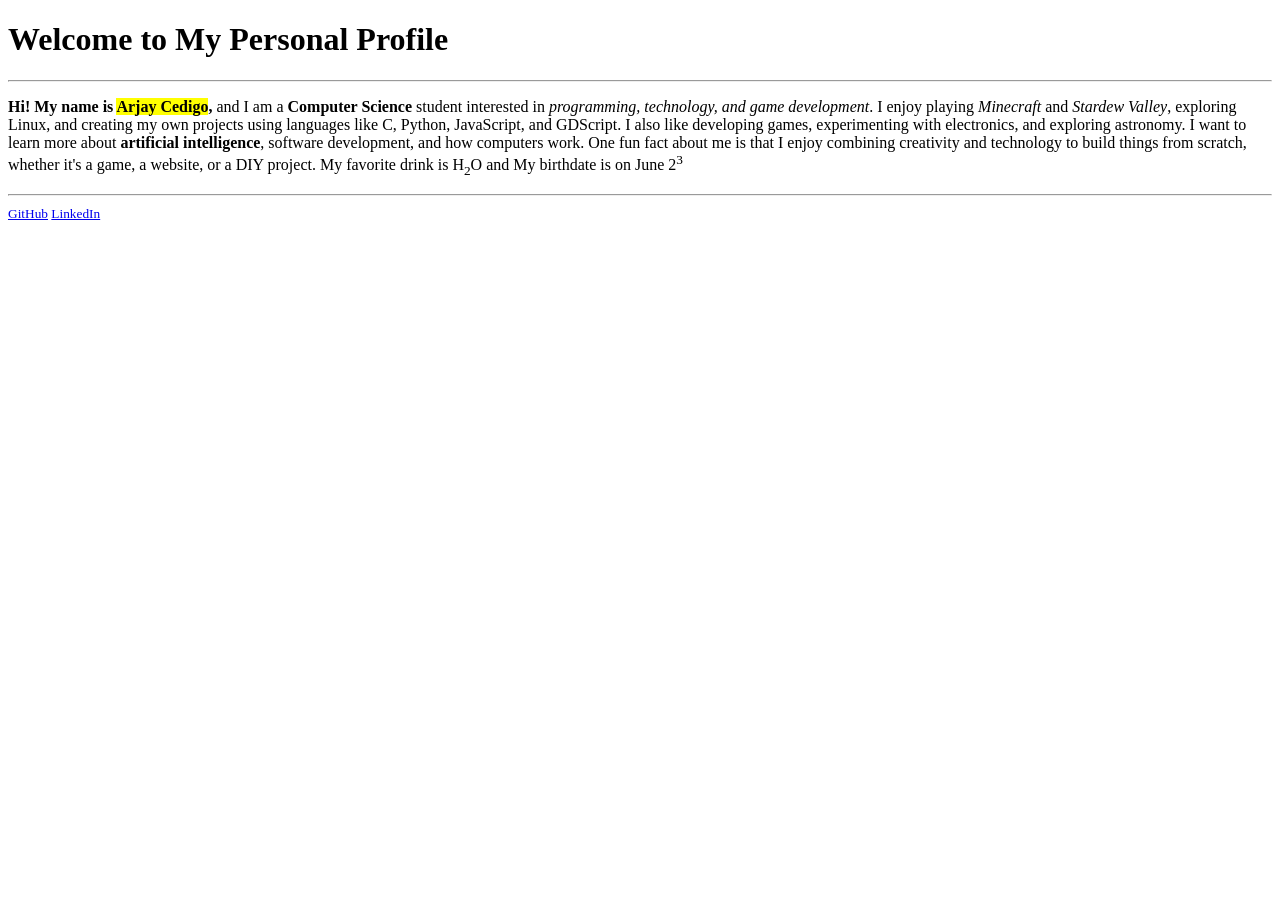
<file: basicHTML/index.html>
<!DOCTYPE html>
<html lang="en">
<head>
    <meta charset="UTF-8">
    <meta name="viewport" content="width=device-width, initial-scale=1.0">
    <title>Arjay Cedigo - My Personal Profile</title>
</head>
<body>
    <header>
        <h1>Welcome to My Personal Profile</h1>
    </header>
    
    <hr>

    <section>
        <p>
            <strong>Hi! My name is <mark>Arjay Cedigo</mark>,</strong> and I am a
            <b>Computer Science</b> student interested in <i>programming, technology,
            and game development</i>. I enjoy playing <em>Minecraft</em> and
            <em>Stardew Valley</em>, exploring Linux, and creating my own projects
            using languages like C, Python, JavaScript, and GDScript.

            I also like developing games, experimenting with electronics, and
            exploring astronomy. I want to learn more about
            <b>artificial intelligence</b>, software development, and how computers
            work. One fun fact about me is that I enjoy combining creativity and
            technology to build things from scratch, whether it's a game, a website,
            or a DIY project. My favorite drink is H<sub>2</sub>O and My birthdate is on June 2<sup>3</sup>
        </p>
    </section>

    <hr>

    <footer>
        <div>
            <small>
                <a href="https://github.com/RJCed">GitHub</a>
                <a href="https://www.linkedin.com/in/arjay-cedigo-aa1141376/">LinkedIn</a>
            </small>
        </div>
    </footer>
    
</body>
</html>
</file>
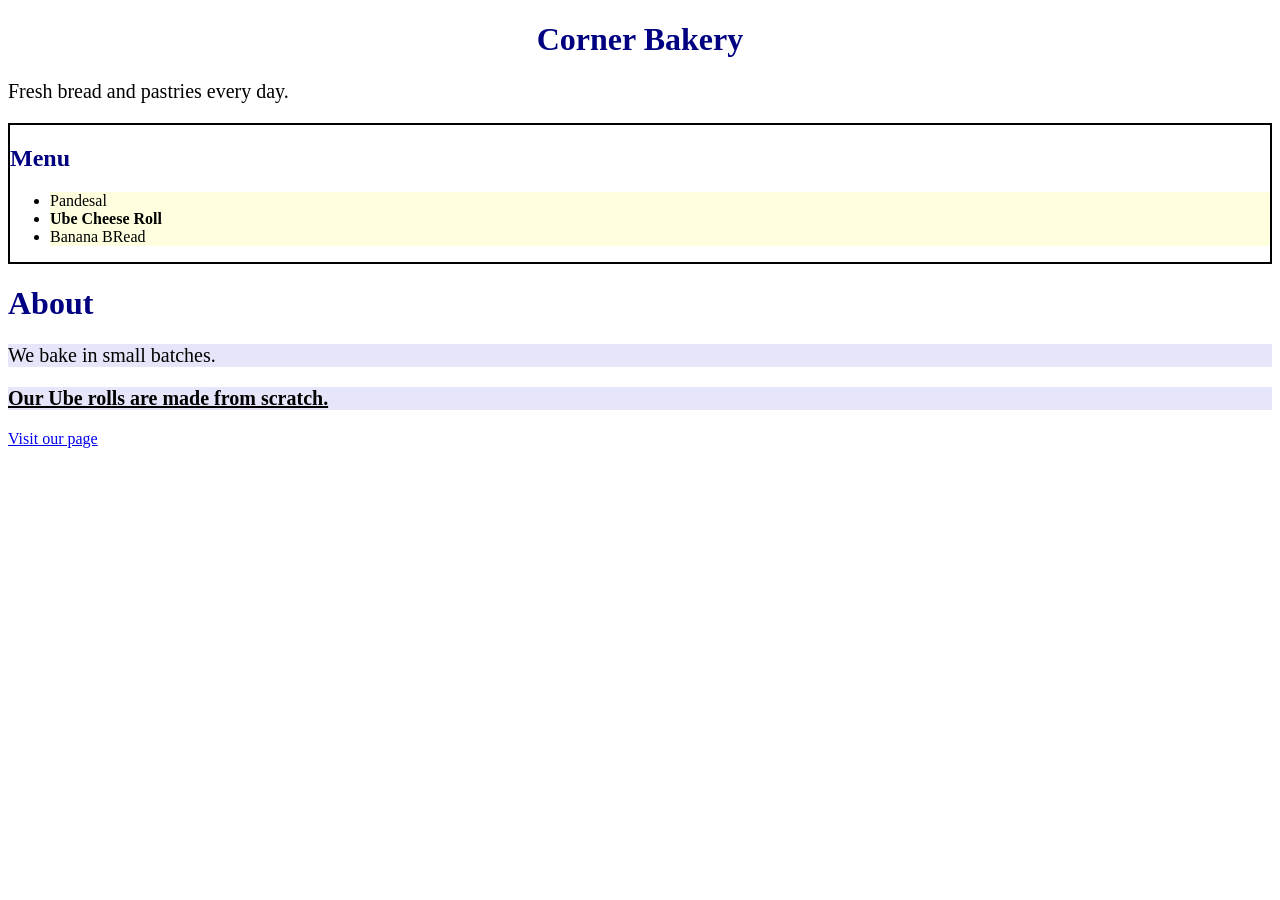
<file: laboratoryExercise6/part1/index.html>
<!DOCTYPE html>
<html lang="en">
<head>
    <meta charset="UTF-8">
    <title>CSS Selectors Practice</title>
    <style>
        p {
            font-size: 20px;
        }
        .item {
            background-color: lightyellow;
        }
        .special {
            font-weight: bold;
        }

        #title {
            text-align: center;
        }

        #menu {
            border: 2px solid black;
        }

        h1, h2 {
            color: navy;
        }

        #about p {
            background-color: lavender;
        }

        p.special {
            text-decoration: underline;
        }

        a:hover {
            color: red;
        }

        .item:hover{
            background-color: orange;
        }
    </style>
</head>
<body>
    <h1 id="title">Corner Bakery</h1>
    <p class="tagline">Fresh bread and pastries every day.</p>

    <div id="menu">
        <h2>Menu</h2>
        <ul>
            <li class="item">Pandesal</li>
            <li class="item special">Ube Cheese Roll</li>
            <li class="item">Banana BRead</li>
        </ul>
    </div>

    <div id="about">
        <h1>About</h1>
        <p>We bake in small batches.</p>
        <p id="note" class="special">Our Ube rolls are made from scratch.</p>
        <a href="https://example.com">Visit our page</a>
    </div>
</body>
</html>
</file>
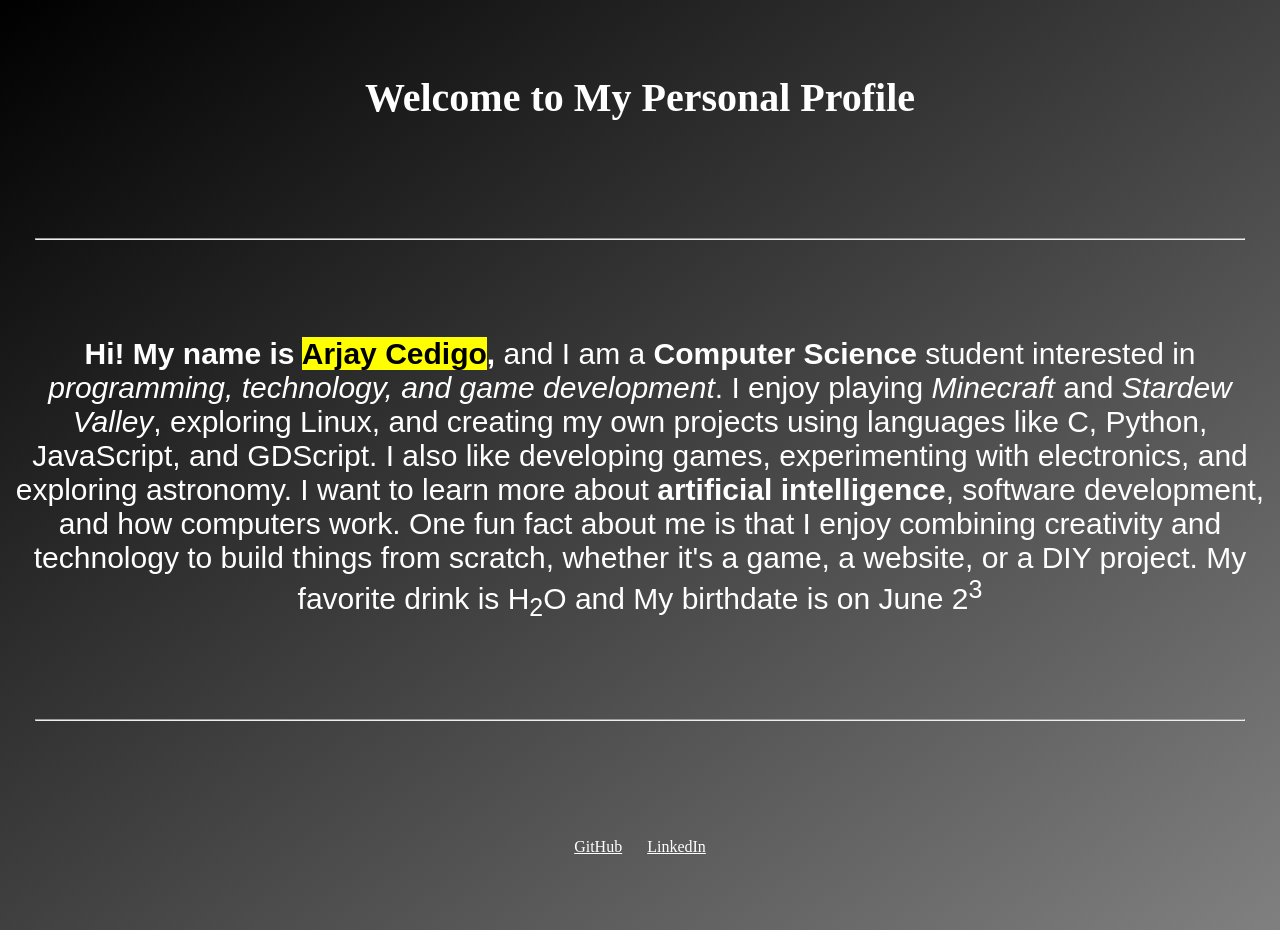
<file: laboratoryExercise6/part2/profile-styled.html>
<!DOCTYPE html>
<html lang="en">
<head>
    <meta charset="UTF-8">
    <meta name="viewport" content="width=device-width, initial-scale=1.0">
    <title>Arjay Cedigo - My Personal Profile</title>
    <link rel="stylesheet" href="./style.css">
    <!-- Internal CSS -->
    <style>
        * {
            margin: 0;
            padding: 0;
            color: white;

            font-family:Impact, Haettenschweiler, 'Arial Narrow Bold', sans-serif;
        }
        body {
            display: flex;
            flex-direction: column;
            justify-content: space-around;
            padding: 15px;
            height: 100vh;
            background-image: linear-gradient(to bottom right, black, gray);
        }
    </style>
</head>
<body>
    <header class="topBot">
        <!-- Inline CSS -->
        <h1 style="font-size: 40px;">Welcome to My Personal Profile</h1>
    </header>
    
    <hr>

    <section>
        <p>
            <strong>Hi! My name is <mark>Arjay Cedigo</mark>,</strong> and I am a
            <b>Computer Science</b> student interested in <i>programming, technology,
            and game development</i>. I enjoy playing <em>Minecraft</em> and
            <em>Stardew Valley</em>, exploring Linux, and creating my own projects
            using languages like C, Python, JavaScript, and GDScript.

            I also like developing games, experimenting with electronics, and
            exploring astronomy. I want to learn more about
            <b>artificial intelligence</b>, software development, and how computers
            work. One fun fact about me is that I enjoy combining creativity and
            technology to build things from scratch, whether it's a game, a website,
            or a DIY project. My favorite drink is H<sub>2</sub>O and My birthdate is on June 2<sup>3</sup>
        </p>
    </section>

    <hr>

    <footer class="topBot">
        <div id="footerContent">
            <small>
                <a href="https://github.com/RJCed">GitHub</a>
                <a href="https://www.linkedin.com/in/arjay-cedigo-aa1141376/">LinkedIn</a>
            </small>
        </div>
    </footer>
    
</body>
</html>
</file>
<file: laboratoryExercise6/part2/style.css>
/* External CSS */
hr {
    margin: 20px;
}

p {
    font-size: 30px;
}

.topBot {
    display: flex;
    justify-content: center;
    align-items: center;
    padding: 20px;
}
#footerContent{
    display: flex;
    justify-content: center;
    align-items: center;
}

#footerContent small {
    display: flex;
    justify-content: center;
    align-items: center;
    gap: 25px;
}

#footerContent small a:hover{
    transform: scale(1.25);
    color: red;
}

h1, small a {
    display: inline-block;
    font-family: cursive;
    font-size: larger;
    transition: transform 0.1s ease-in-out;
}

section p {
    text-align: center;
}

section p mark{
    color: black;
}
</file>
